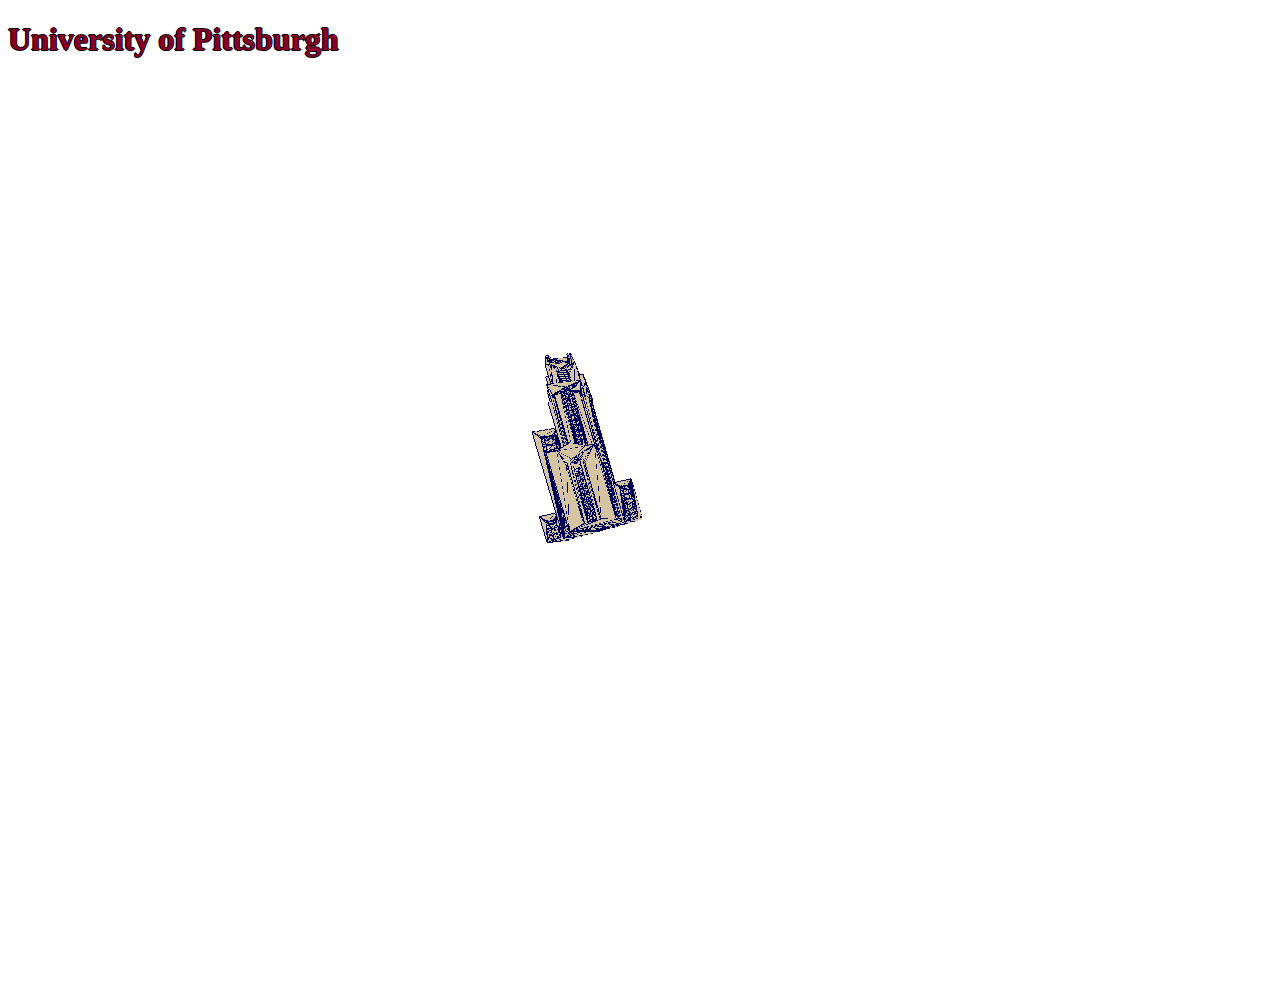
<file: index.html>
<!doctype html>
<html>
    <head>
        <meta charset="utf-8" />
        <title>Cathedral Viewer</title>
        <link rel="stylesheet" href="https://stackpath.bootstrapcdn.com/bootstrap/4.2.1/css/bootstrap.min.css" integrity="sha384-GJzZqFGwb1QTTN6wy59ffF1BuGJpLSa9DkKMp0DgiMDm4iYMj70gZWKYbI706tWS" crossorigin="anonymous">
        <link rel="stylesheet" href="css/style.css">
        <script src="https://code.jquery.com/jquery-3.3.1.slim.min.js" integrity="sha384-q8i/X+965DzO0rT7abK41JStQIAqVgRVzpbzo5smXKp4YfRvH+8abtTE1Pi6jizo" crossorigin="anonymous"></script>
        <script src="https://cdnjs.cloudflare.com/ajax/libs/popper.js/1.14.6/umd/popper.min.js" integrity="sha384-wHAiFfRlMFy6i5SRaxvfOCifBUQy1xHdJ/yoi7FRNXMRBu5WHdZYu1hA6ZOblgut" crossorigin="anonymous"></script>
        <script src="https://stackpath.bootstrapcdn.com/bootstrap/4.2.1/js/bootstrap.min.js" integrity="sha384-B0UglyR+jN6CkvvICOB2joaf5I4l3gm9GU6Hc1og6Ls7i6U/mkkaduKaBhlAXv9k" crossorigin="anonymous"></script>
        <script src="js/3DMaker/three.js"></script>
        <script src="js/3DMaker/three.module.js"></script>
        <script src="js/3DMaker/three.min.js"></script>
        <script src="js/3DMaker/webglgap.js"></script>
        <script src="js/3DMaker/MaterialLoader.js"></script>
        <script src="js/3DMaker/Loader.js"></script>
        <script src="js/3DMaker/LoadingManager.js"></script>
        <script src="js/3DMaker/ObjectLoader.js"></script>
        <script src="js/3DMaker/TrackballControls.js"></script>
    </head>
    <body onLoad="onLoad();">
        <div id='container'>
            <div class="header text-center">
                <h1> University of Pittsburgh</h1>
            </div>
        </div>
        <script src="js/3DHelper/CathedralHelper.js"></script>
    </body>
</html>
</file>
<file: css/style.css>
body{
	background-color: #ffffff;
	}
	#txt1{
	margin-left: 20%;
	}
	#container{
	color: #870029;
	text-shadow: -1px 0 black, 0 1px black, 1px 0 black, 0 -1px black;
	}
</file>
